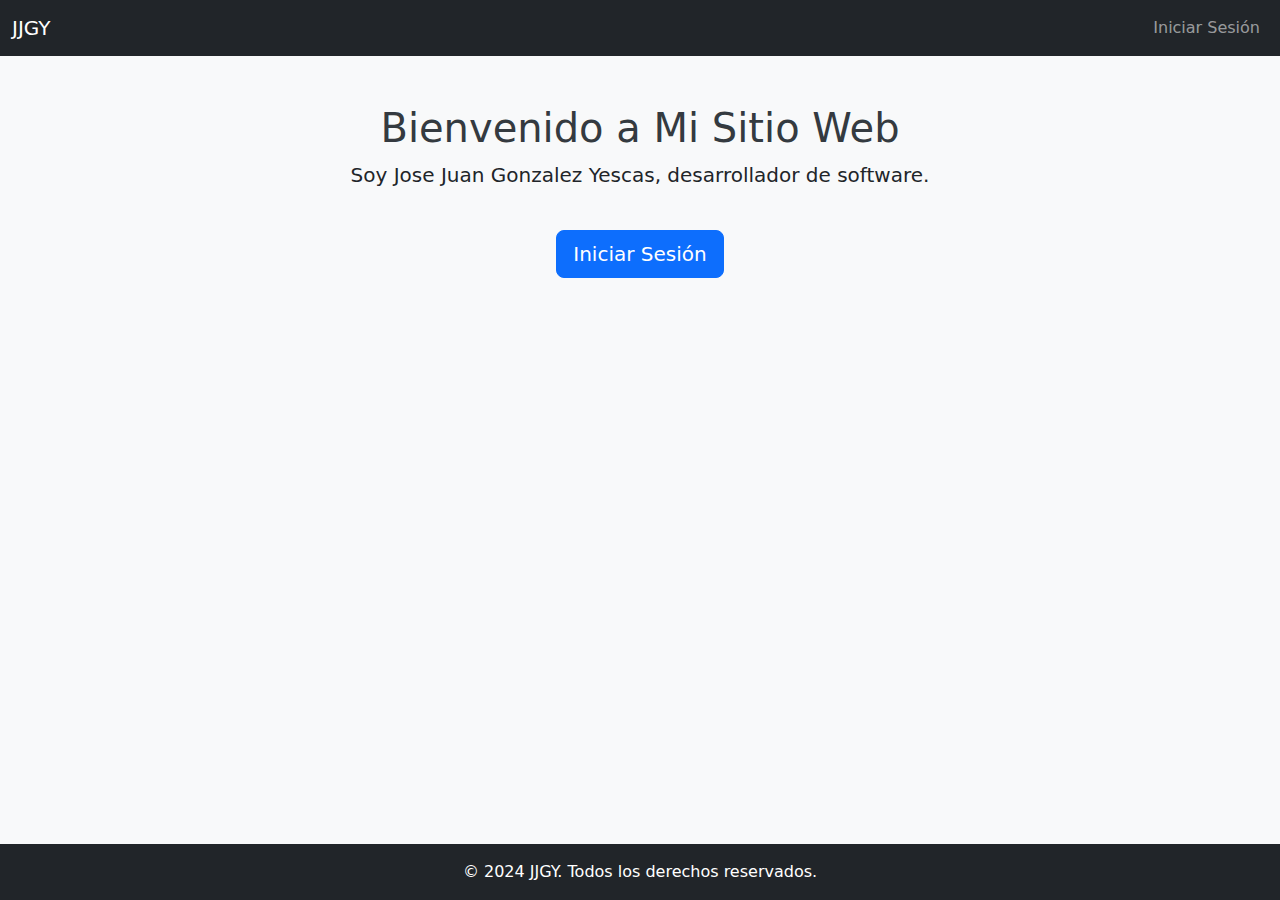
<file: index.html>
<!DOCTYPE html>
<html lang="es">
<head>
    <meta charset="UTF-8">
    <link rel="icon" href="gy.ico" type="image/x-icon">

    <title>Bienvenido - Jose Juan Gonzalez Yescas</title>
    <!-- Bootstrap CSS -->
    <link href="https://cdn.jsdelivr.net/npm/bootstrap@5.3.0/dist/css/bootstrap.min.css" rel="stylesheet">
    <!-- Custom CSS -->
    <link href="styles.css" rel="stylesheet">
</head>
<body>
    <!-- Navbar -->
    <nav class="navbar navbar-expand-lg navbar-dark bg-dark">
        <div class="container-fluid">
            <a class="navbar-brand" href="#">JJGY</a>
            <div class="collapse navbar-collapse">
                <ul class="navbar-nav ms-auto">
                    <li class="nav-item">
                        <a class="nav-link" href="login.html">Iniciar Sesión</a>
                    </li>
                </ul>
            </div>
        </div>
    </nav>
    <!-- Main Content -->
    <div class="container text-center mt-5">
        <h1>Bienvenido a Mi Sitio Web</h1>
        <p class="lead">Soy Jose Juan Gonzalez Yescas, desarrollador de software.</p>
        <!-- Call to Action -->
        <a href="login.html" class="btn btn-primary btn-lg mt-4">Iniciar Sesión</a>
    </div>
    <!-- Footer -->
    <footer class="bg-dark text-white text-center p-3 mt-5 fixed-bottom">
        &copy; 2024 JJGY. Todos los derechos reservados.
    </footer>
    <!-- Bootstrap JS -->
    <script src="https://cdn.jsdelivr.net/npm/bootstrap@5.3.0/dist/js/bootstrap.bundle.min.js"></script>
</body>
</html>
</file>
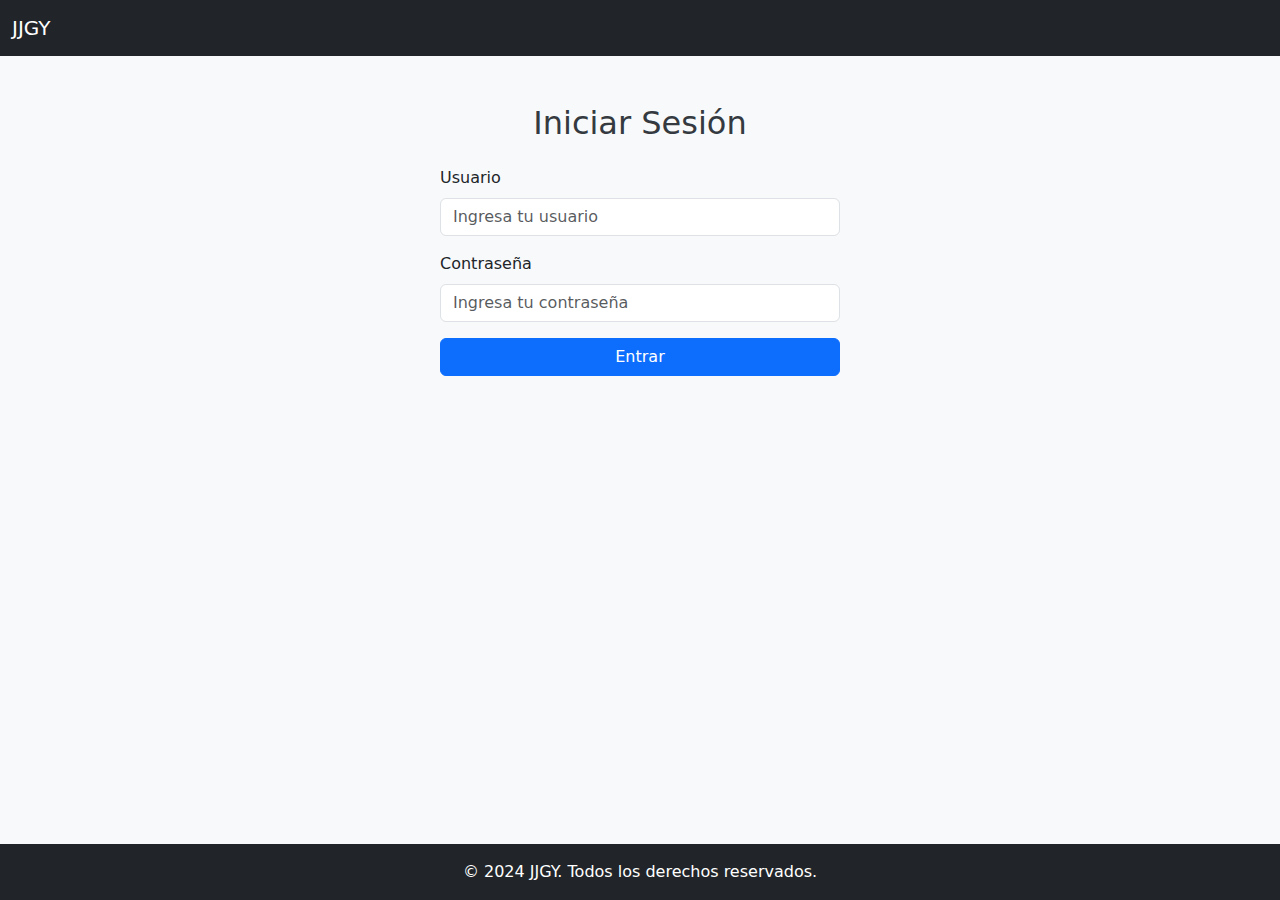
<file: login.html>
<!DOCTYPE html>
<html lang="es">
<head>
    <meta charset="UTF-8">
    <title>Iniciar Sesión - JJGY</title>
    <link rel="icon" href="gy.ico" type="image/x-icon">

    <!-- Bootstrap CSS -->
    <link href="https://cdn.jsdelivr.net/npm/bootstrap@5.3.0/dist/css/bootstrap.min.css" rel="stylesheet">
    <!-- Custom CSS -->
    <link href="styles.css" rel="stylesheet">
    <script>
        function validateForm() {
            var username = document.forms["loginForm"]["username"].value.trim();
            var password = document.forms["loginForm"]["password"].value.trim();
    
            if (username === "" || password === "") {
                alert("Por favor, completa todos los campos.");
                return false;
            } else {
                window.location.href = "landing.html";
                return false;
            }
        }
    </script>
    
</head>
<body>
    <!-- Navbar -->
    <nav class="navbar navbar-expand-lg navbar-dark bg-dark">
        <div class="container-fluid">
            <a class="navbar-brand" href="index.html">JJGY</a>
        </div>
    </nav>
    <!-- Login Form -->
    <div class="container mt-5">
        <h2 class="text-center">Iniciar Sesión</h2>
        <form name="loginForm" action="landing.html" onsubmit="return validateForm()" method="post" class="mx-auto mt-4" style="max-width: 400px;">
            <div class="mb-3">
                <label for="username" class="form-label">Usuario</label>
                <input type="text" class="form-control" id="username" name="username" placeholder="Ingresa tu usuario">
            </div>
            <div class="mb-3">
                <label for="password" class="form-label">Contraseña</label>
                <input type="password" class="form-control" id="password" name="password" placeholder="Ingresa tu contraseña">
            </div>
            <button type="submit" class="btn btn-primary w-100">Entrar</button>
        </form>
    </div>
    <!-- Footer -->
    <footer class="bg-dark text-white text-center p-3 mt-5 fixed-bottom">
        &copy; 2024 JJGY. Todos los derechos reservados.
    </footer>
    <!-- Bootstrap JS -->
    <script src="https://cdn.jsdelivr.net/npm/bootstrap@5.3.0/dist/js/bootstrap.bundle.min.js"></script>
</body>
</html>
</file>
<file: styles.css>
body {
    background-color: #f8f9fa;
}

h1, h2 {
    color: #343a40;
}

footer {
    position: relative;
    bottom: 0;
    width: 100%;
}
</file>
